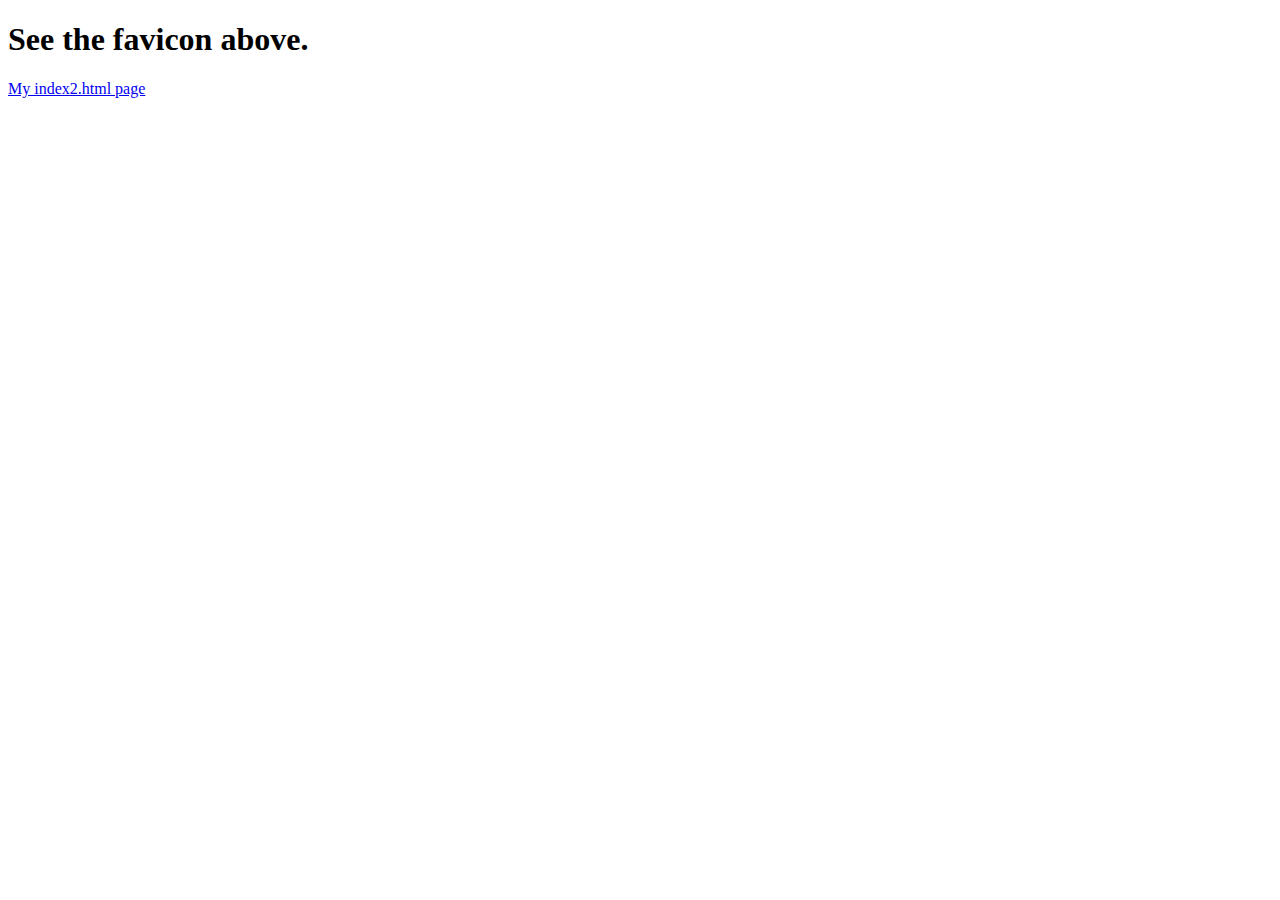
<file: 1-06.html>
<!DOCTYPE html>
<!-- ICS2O-Unit1-06-HTML-Favicon -->
<html lang="en-ca">
<head>
<meta charset="utf-8">
<meta name="description" content="My first webpage, with a favicon">
<link rel="apple-touch-icon" sizes="180x180" href="1-3-html-page-Ale-xj/favicon/apple-touch-icon.png">
<link rel="icon" type="image/png" sizes="32x32" href="1-3-html-page-Ale-xj/favicon/favicon-32x32.png">
<link rel="icon" type="image/png" sizes="16x16" href="1-3-html-page-Ale-xj/favicon/favicon-16x16.png">
<link rel="manifest" href="1-3-html-page-Ale-xj/favicon/site.webmanifest">
<link rel="mask-icon" href="1-3-html-page-Ale-xj/favicon/safari-pinned-tab.svg" color="#5bbad5">
<meta name="msapplication-TileColor" content="#da532c">
<meta name="theme-color" content="#ffffff">
<title>My first webpage, with a favicon</title>
</head>
<body>
<h1>See the favicon above. </h1>
<p>
<a href="./index2.html">My index2.html page</a>
</p>
</body>
</html>
</file>
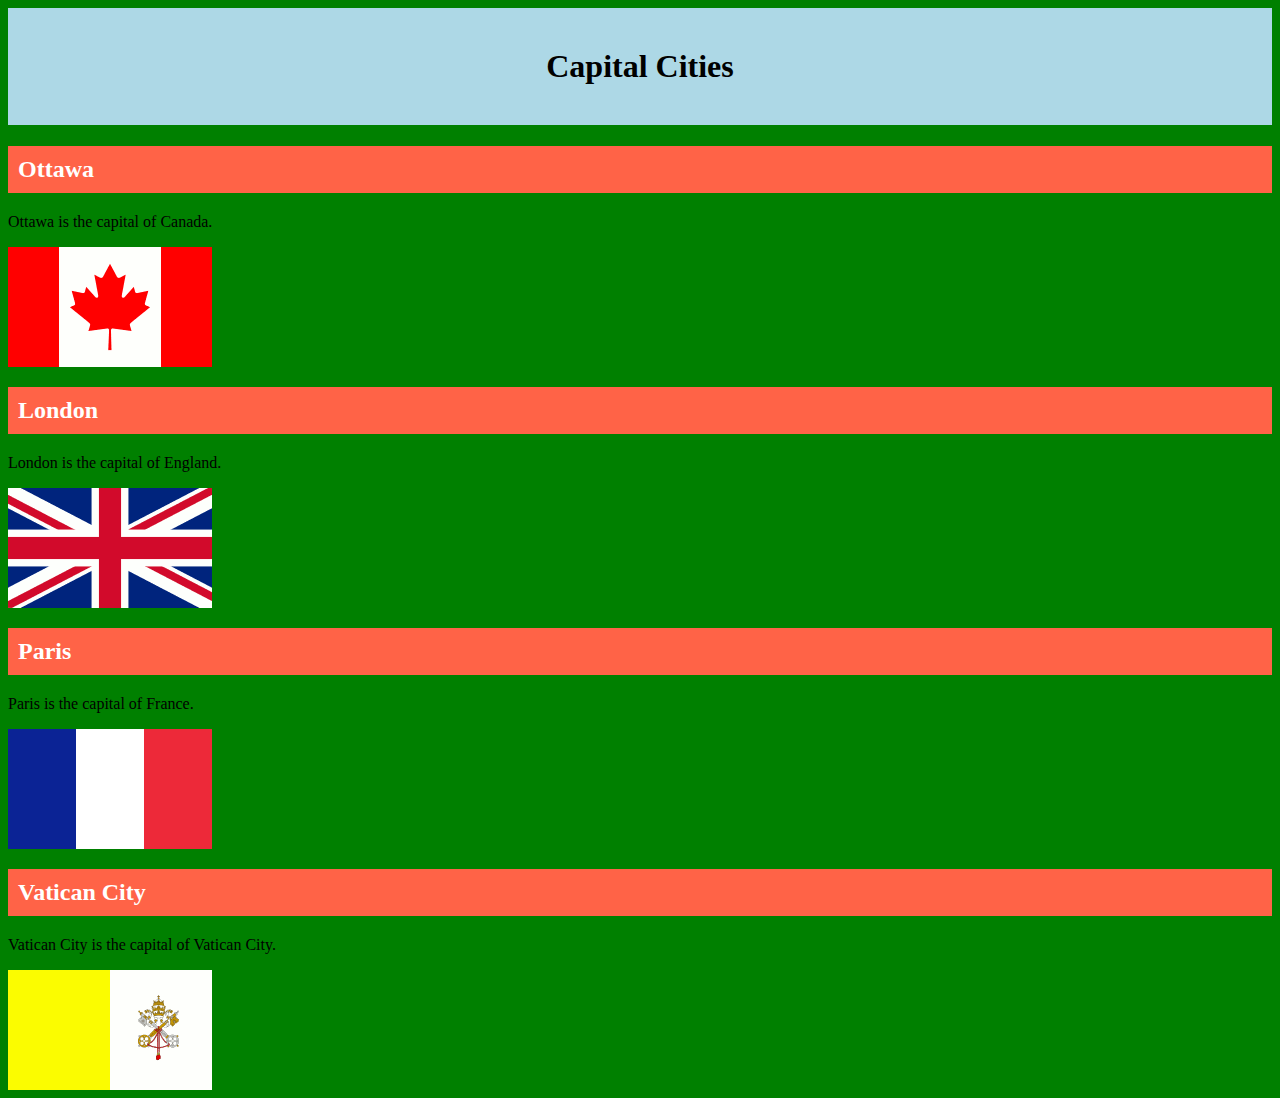
<file: Cities.html>
<html>
<html lang="en-ca">
<head>
    <meta charset="utf-8">
    <meta name="description" content="My second webpage, with proper style">
    <meta name="keywords" content="NTHS, ICS20">
    <meta name="author" content="Mr. Coxall">
    <meta name="viewport" content="width=device-width, initial-scale=1.0">
    <title>Cities</title>
    <style>
   
        #myHeader {
            background-color: lightblue;
            color: black;
            padding: 40px;
            text-align: center;
        }


        .city {
            background-color: tomato;
            color: white;
            padding: 10px;
        }
    </style>
</head>
<body style="background-color: green;">
    <!-- An element with a unique id -->
    <h1 id="myHeader">Capital Cities</h1>

    <!-- Multiple elements with the same class -->
    <h2 class="city">Ottawa</h2>
    <p>Ottawa is the capital of Canada.</p>
    <img src="./images/flag-of-Canada.png" alt="Canada">

    <h2 class="city">London</h2>
    <p>London is the capital of England.</p>
    <img src="./images/flag-of-United-Kingdom.png" alt="UK">

    <h2 class="city">Paris</h2>
    <p>Paris is the capital of France.</p>
    <img src="./images/flag-of-France.png" alt="France">

    <h2 class="city">Vatican City</h2>
    <p>Vatican City is the capital of Vatican City.</p>
    <img src="./images/flag-of-Vatican-City.png" alt="Vatican City">
</body>
</html>
</file>
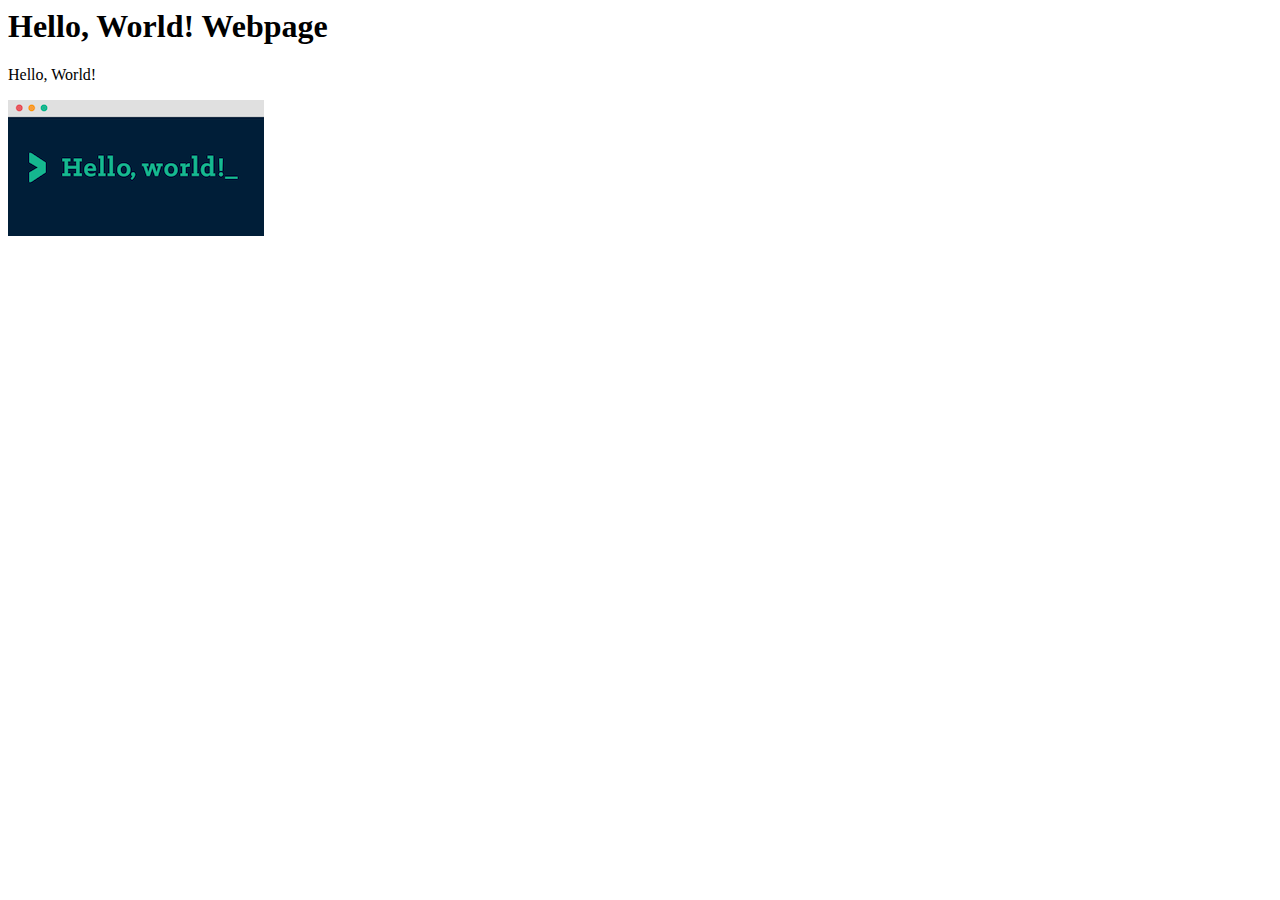
<file: Hello_world.html>
<html>
  <head>
    <meta charset="utf-8">
    <title>My Second Web page!</title>
  </head>
  <body>
    <h1>Hello, World! Webpage</h1>
    <p>Hello, World!</p>
    <img src="images/hello_world.png" alt="Hello, World!">
  </body>
</html>
</file>
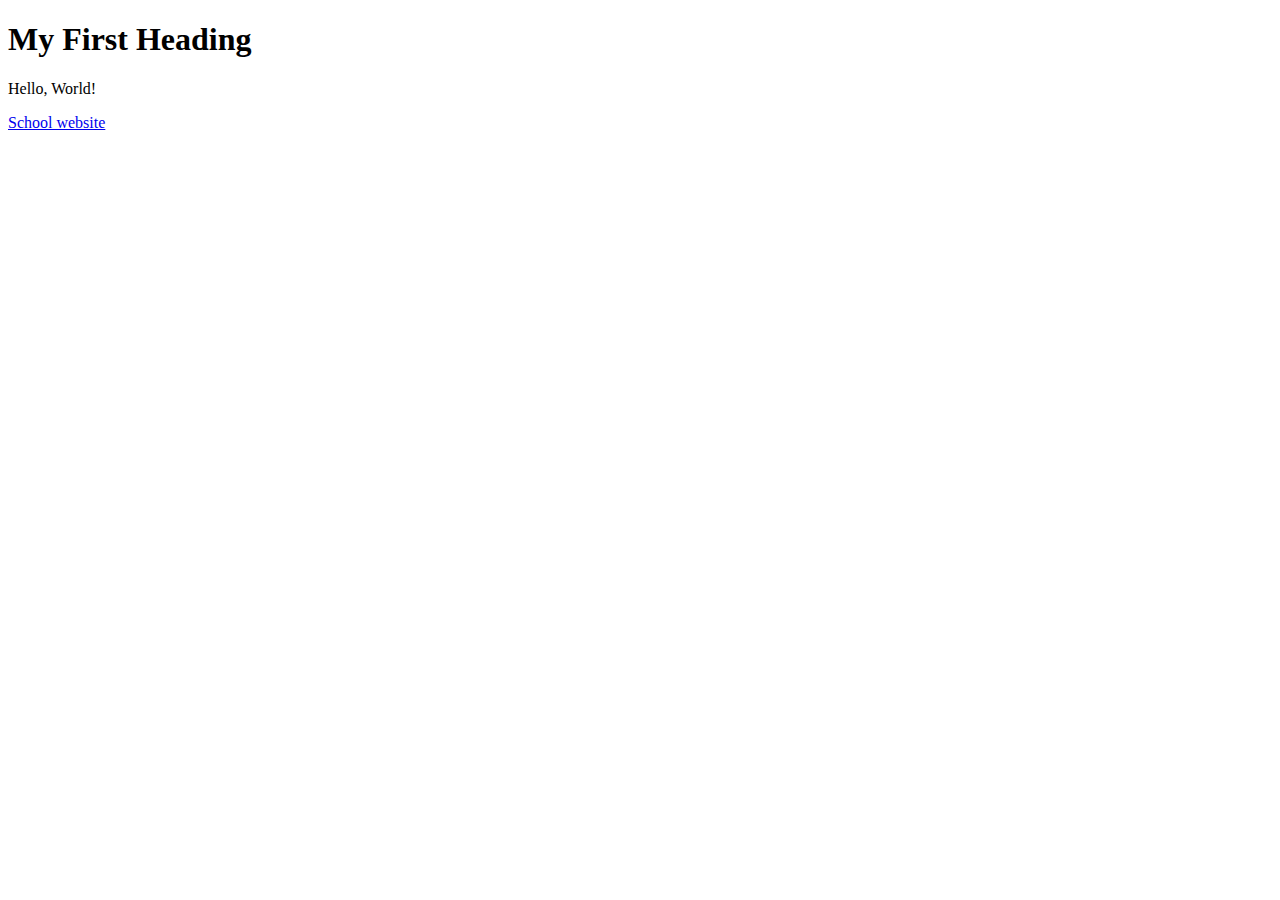
<file: index2.html>
<!DOCTYPE html>
<html>
  <head>
    <title>My Second Web page</title>
  </head>
  <body>
    <h1>My First Heading</h1>
    <p>Hello, World!</p>
    <a href="http://www.mths.ca">School website</a>
  </body>
</html>
</file>
